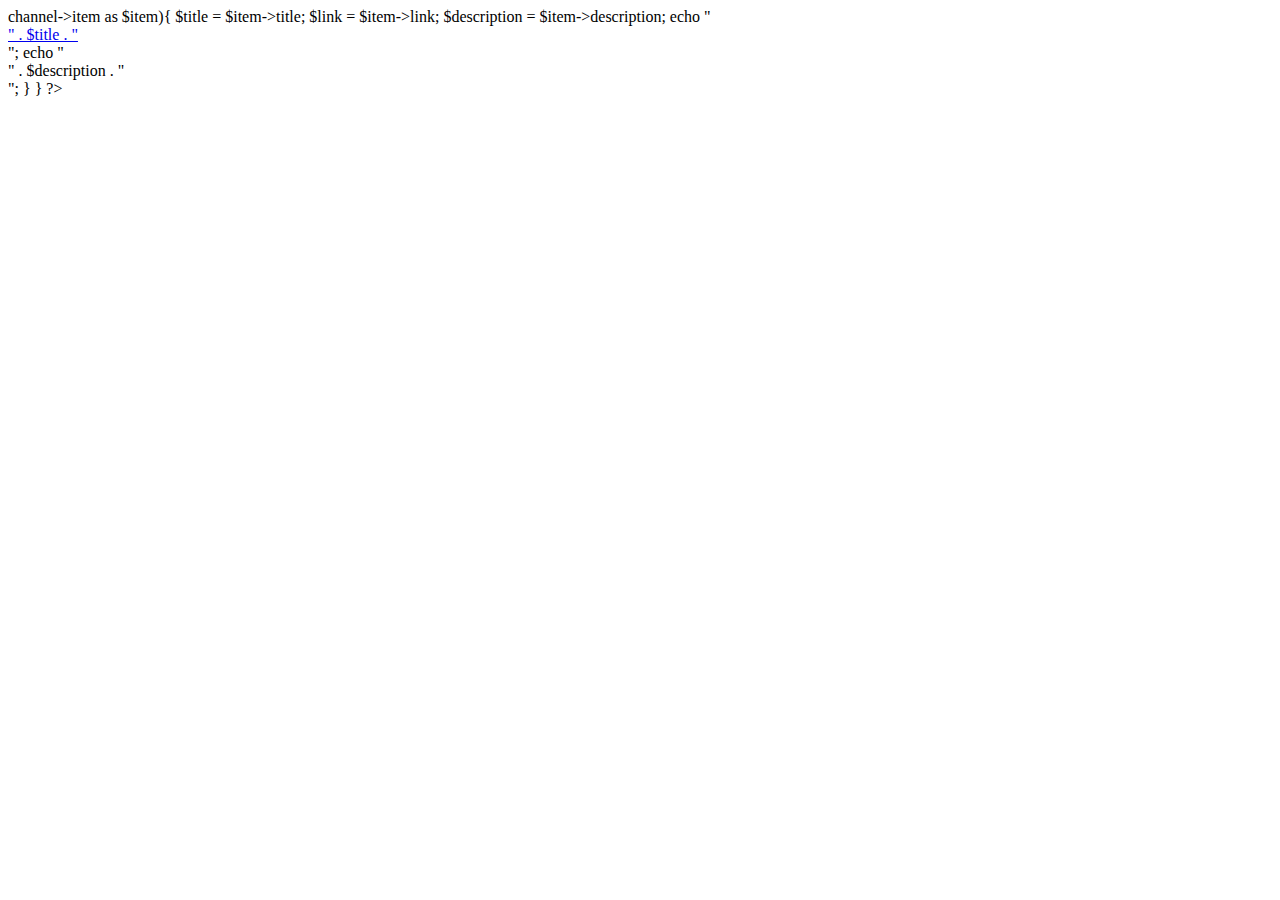
<file: rss/index.html>
<!DOCTYPE html>
<html lang="en">
   <head>
      <meta charset="UTF-8">
      <title>RSS Reader</title>
   </head>
   <body>
      <?php
         $rssUrl = "https://cnet.com/rss";
         $rssFeed = simplexml_load_file($rssUrl);
         if(!empty($rssFeed)){
            foreach($rssFeed->channel->item as $item){
               $title = $item->title;
               $link = $item->link;
               $description = $item->description;
               echo "<div><a href='" . $link . "'>" . $title . "</a></div>";
               echo "<div>" . $description . "</div>";
            }
         } 
      ?>
   </body>
</html>
</file>
